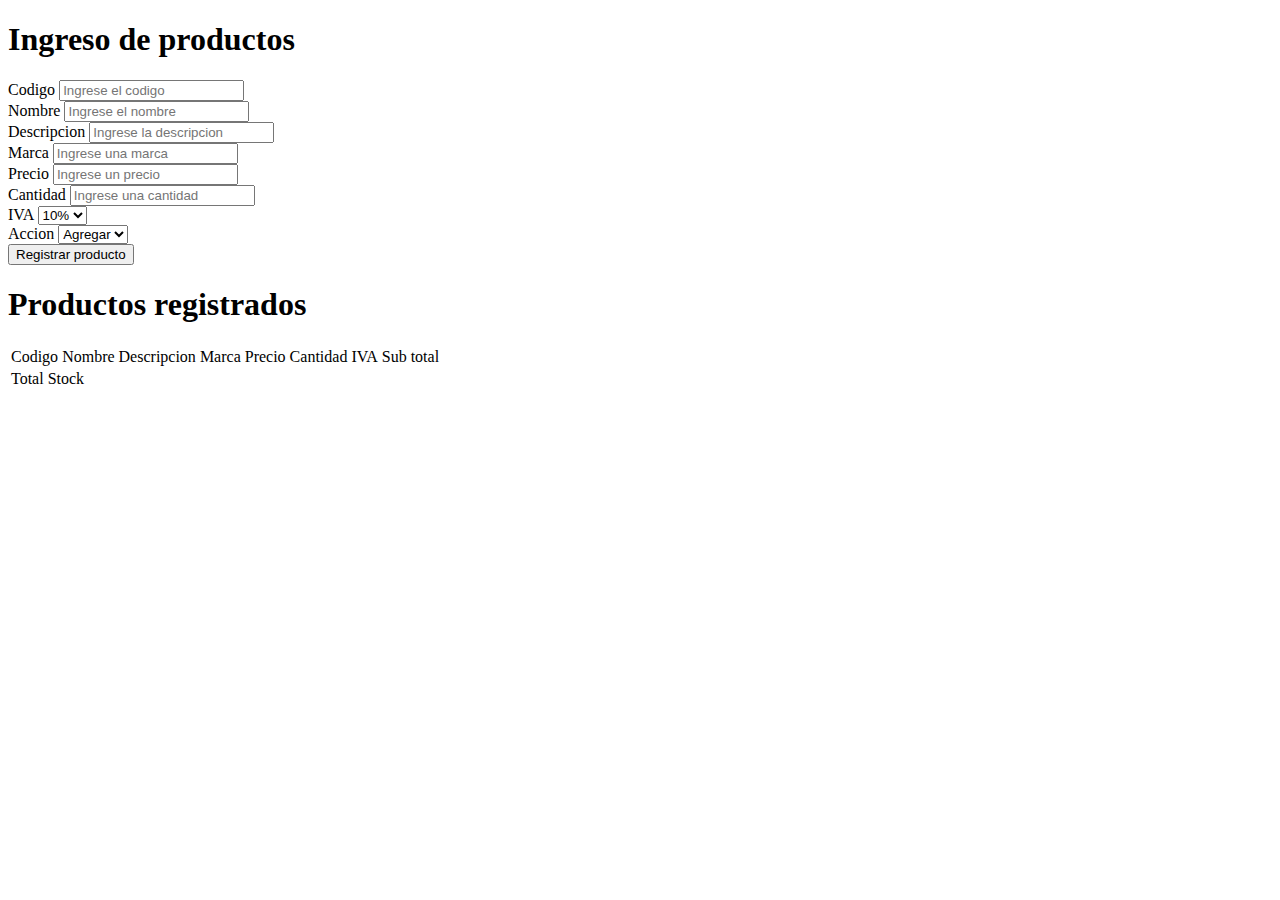
<file: index.html>
<!DOCTYPE html>
<html lang="en">
  <head>
    <meta charset="UTF-8" />
    <meta http-equiv="X-UA-Compatible" content="IE=edge" />
    <meta name="viewport" content="width=device-width, initial-scale=1.0" />
    <link
      href="https://cdn.jsdelivr.net/npm/bootstrap@5.1.3/dist/css/bootstrap.min.css"
      rel="stylesheet"
      integrity="sha384-1BmE4kWBq78iYhFldvKuhfTAU6auU8tT94WrHftjDbrCEXSU1oBoqyl2QvZ6jIW3"
      crossorigin="anonymous"
    />
    <title>Registro de usuario</title>
  </head>

  <body>
    <div class="container">
      <div class="formulario">
        <form action="http://127.0.0.1:8866/api" enctype="multipart/form-data" method="post" onsubmit="return registar()">
          <h1>Ingreso de productos</h1>
          <div class="mb-3">
            <label for="codigo" class="form-label">Codigo</label>
            <input
              type="number"
              class="form-control"
              name="codigo"
              id="codigo"
              placeholder="Ingrese el codigo"
            />
          </div>
          <div class="mb-3">
            <label for="nombre" class="form-label">Nombre</label>
            <input
              type="text"
              class="form-control"
              name="nombre"
              id="nombre"
              placeholder="Ingrese el nombre"
            />
          </div>

          <div class="mb-3">
            <label for="descripcion" class="form-label">Descripcion</label>
            <input
              type="text"
              class="form-control"
              name="descripcion"
              id="descripcion"
              placeholder="Ingrese la descripcion"
            />
          </div>

          <div class="mb-3">
            <label for="marca" class="form-label">Marca</label>
            <input
              type="text"
              class="form-control"
              name="marca"
              id="marca"
              placeholder="Ingrese una marca"
            />
          </div>

          <div class="mb-3">
            <label for="precio" class="form-label">Precio</label>
            <input
              type="number"
              class="form-control"
              name="precio"
              id="precio"
              placeholder="Ingrese un precio"
            />
          </div>

          <div class="mb-3">
            <label for="cantidad" class="form-label">Cantidad</label>
            <input
              type="number"
              class="form-control"
              name="cantidad"
              id="cantidad"
              placeholder="Ingrese una cantidad"
            />
          </div>
          
          <div class="mb-3">
            <label for="iva">IVA</label>
            <select class="form-control" name="iva" id="iva">
              <option value="0.10">10%</option>
              <option value="0.21">21%</option>
            </select>
          </div>

           <div class="mb-3">
            <label for="accion">Accion</label>
            <select class="form-control" name="accion" id="accion">
              <option value="2">Agregar</option>
              <option value="1">Borrar</option>
              <option value="0">Editar</option>
            </select>
          </div>

          <div class="mb-3">
            <input
              type="submit"
              class="btn btn-success"
              value="Registrar producto"
            />
          </div>
        </form>
      </div>
      <div class="row">
        <h1>Productos registrados</h1>
        <table class="table table-hover">
          <thead>
            <tr>
              <td>Codigo</td>
              <td>Nombre</td>
              <td>Descripcion</td>
              <td>Marca</td>
              <td>Precio</td>
              <td>Cantidad</td>
              <td>IVA</td>
              <td>Sub total</td>
            </tr>
          </thead>
          <tbody id="tableBody"></tbody>
          <tfoot>
            <td colspan="5">Total Stock</td>
            <td id="totalStock"></td>
          </tfoot>
        </table>
      </div>
      <div id="editForm"></div>
    </div>

    <script
      src="https://cdn.jsdelivr.net/npm/@popperjs/core@2.10.2/dist/umd/popper.min.js"
      integrity="sha384-7+zCNj/IqJ95wo16oMtfsKbZ9ccEh31eOz1HGyDuCQ6wgnyJNSYdrPa03rtR1zdB"
      crossorigin="anonymous"
    ></script>
    <script
      src="https://cdn.jsdelivr.net/npm/bootstrap@5.1.3/dist/js/bootstrap.min.js"
      integrity="sha384-QJHtvGhmr9XOIpI6YVutG+2QOK9T+ZnN4kzFN1RtK3zEFEIsxhlmWl5/YESvpZ13"
      crossorigin="anonymous"
    ></script>
    <script src="app.js"></script>
  </body>
</html>
</file>
